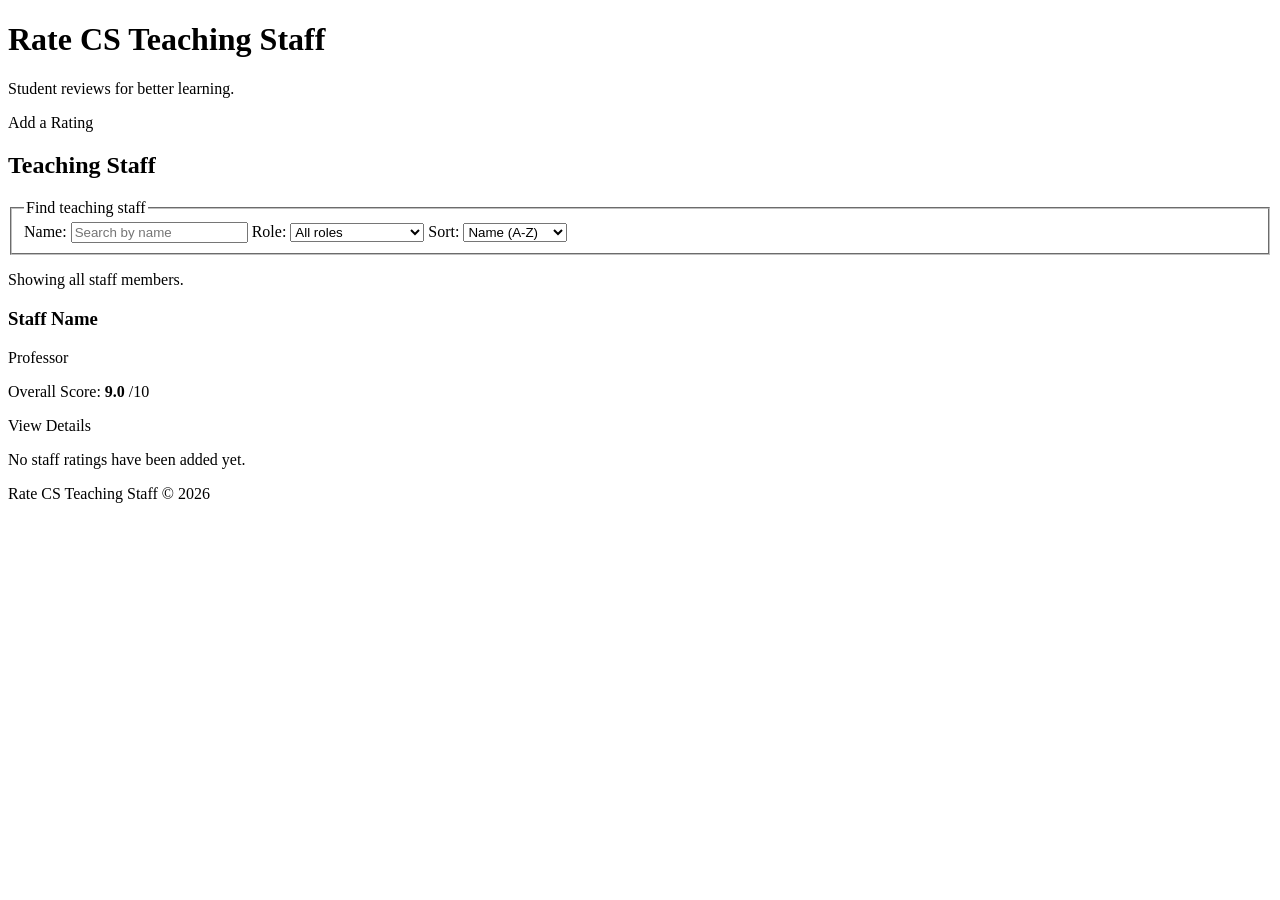
<file: src/main/resources/templates/index.html>
<!--the index (home) html page
    with proper thymeleaf templating-->

<!DOCTYPE html>
<html lang="en" xmlns:th="http://www.thymeleaf.org">
<head>
    <meta charset="UTF-8">
    <meta name="viewport" content="width=device-width, initial-scale=1.0">
    <title>Rate CS Teaching Staff</title>

    <link rel="stylesheet" th:href="@{/css/style.css}">
    <script th:src="@{/js/script.js}" defer></script>
</head>
<body>
    <header>
        <h1>Rate CS Teaching Staff</h1>
        <p>Student reviews for better learning.</p>
        <a th:href="@{/ratings/create}" class="add-button">Add a Rating</a>
    </header>

    <main id="mainpart">
        <h2>Teaching Staff</h2>

        <!-- Search and filters -->
        <fieldset>
            <legend>Find teaching staff</legend>

            <label for="search">Name:</label>
            <input type="text" id="search" placeholder="Search by name">

            <label for="role">Role:</label>
            <select id="role">
                <option value="ALL">All roles</option>
                <option value="PROF">Professor</option>
                <option value="TA">Teaching Assistant</option>
                <option value="INSTRUCTOR">Instructor</option>
                <option value="STAFF">Staff</option>
            </select>

            <label for="sort">Sort:</label>
            <select id="sort">
                <option value="name">Name (A-Z)</option>
                <option value="high">Highest score</option>
                <option value="low">Lowest score</option>
            </select>
        </fieldset>

        <p id="results">Showing all staff members.</p>

        <!-- Staff cards are added by JavaScript -->
        <div id="staff-list">
            <article class="staff-card" th:each="rating : ${ratings}">
                <h3 th:text="${rating.name}">Staff Name</h3>

                <p class="role"
                th:text="${rating.roleType}">
                    Professor
                </p>

                <p>
                    Overall Score:
                    <strong
                        th:text="${#numbers.formatDecimal((rating.clarity + rating.niceness + rating.knowledgeableScore) / 3.0, 1, 1)}">
                        9.0
                    </strong>/10
                </p>

                <a class="details-button"
                th:href="@{/ratings/{id}(id=${rating.id})}">
                    View Details
                </a>
            </article>
        </div>

        <p th:if="${#lists.isEmpty(ratings)}" id="empty-database">
            No staff ratings have been added yet.
        </p>

        <p id="message" hidden>
            No staff members found.
        </p>
    </main>

    <footer>
        <p>Rate CS Teaching Staff &copy; 2026</p>
    </footer>
</body>
</html>
</file>
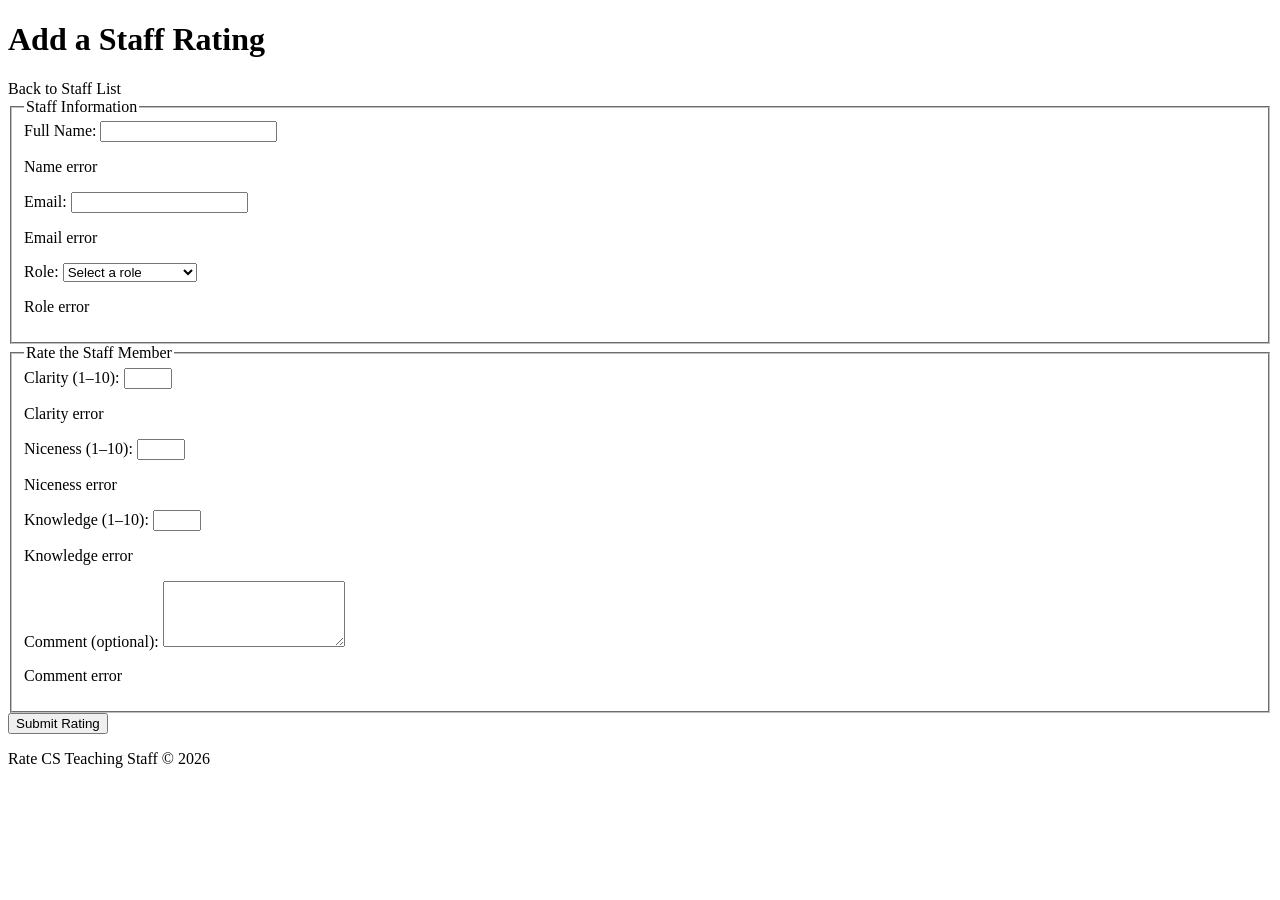
<file: src/main/resources/templates/create.html>
<!--the create html page
    with proper thymeleaf templating-->

<!DOCTYPE html>
<html lang="en" xmlns:th="http://www.thymeleaf.org">
<head>
    <meta charset="UTF-8">
    <meta name="viewport" content="width=device-width, initial-scale=1.0">
    <title>Add Rating - Rate CS</title>
    <link rel="stylesheet" th:href="@{/css/style.css}">
    <script th:src="@{/js/script.js}" defer></script>
</head>
<body>
    <header>
        <h1>Add a Staff Rating</h1>
        <a th:href="@{/}" class="add-button">Back to Staff List</a>
    </header>

    <main id="mainpart">
        <form th:action="@{/ratings}" th:object="${rating}" method="post" novalidate>
            <fieldset>
                <legend>Staff Information</legend>

                <label for="name">Full Name:</label>
                <input type="text" id="name" th:field="*{name}" maxlength="100" required>

                <p class="field-error" th:if="${#fields.hasErrors('name')}" th:errors="*{name}">
                    Name error
                </p>

                <label for="email">Email:</label>
                <input type="email" id="email" th:field="*{email}" maxlength="254" required>

                <p class="field-error" th:if="${#fields.hasErrors('email')}" th:errors="*{email}">
                    Email error
                </p>

                <label for="roleType">Role:</label>
                <select id="roleType" th:field="*{roleType}" required>
                    <option value="">Select a role</option>
                    <option value="TA">Teaching Assistant</option>
                    <option value="PROF">Professor</option>
                    <option value="INSTRUCTOR">Instructor</option>
                    <option value="STAFF">Staff</option>
                </select>

                <p class="field-error" id="roleType-error"
                th:if="${#fields.hasErrors('roleType')}"
                th:errors="*{roleType}">
                    Role error
                </p>
            </fieldset>

            <fieldset>
                <legend>Rate the Staff Member</legend>

                <label for="clarity">Clarity (1–10):</label>
                <input type="number" id="clarity" th:field="*{clarity}"
                    min="1" max="10" step="1" required>

                <p class="field-error"
                th:if="${#fields.hasErrors('clarity')}"
                th:errors="*{clarity}">
                    Clarity error
                </p>


                <label for="niceness">Niceness (1–10):</label>
                <input type="number" id="niceness" th:field="*{niceness}"
                    min="1" max="10" step="1" required>

                <p class="field-error"
                th:if="${#fields.hasErrors('niceness')}"
                th:errors="*{niceness}">
                    Niceness error
                </p>

                <label for="knowledgeableScore">Knowledge (1–10):</label>
                <input type="number" id="knowledgeableScore"
                    th:field="*{knowledgeableScore}"
                    min="1" max="10" step="1" required>

                <p class="field-error"
                th:if="${#fields.hasErrors('knowledgeableScore')}"
                th:errors="*{knowledgeableScore}">
                    Knowledge error
                </p>

                <label for="comment">Comment (optional):</label>
                <textarea id="comment" th:field="*{comment}"
                        maxlength="1000" rows="4"></textarea>

                <p class="field-error"
                th:if="${#fields.hasErrors('comment')}"
                th:errors="*{comment}">
                    Comment error
                </p>
            </fieldset>

            <button type="submit" class="details-button">
                Submit Rating
            </button>

            <p id="form-message" hidden></p>
        </form>
    </main>

    <footer>
        <p>Rate CS Teaching Staff &copy; 2026</p>
    </footer>
</body>
</html>
</file>
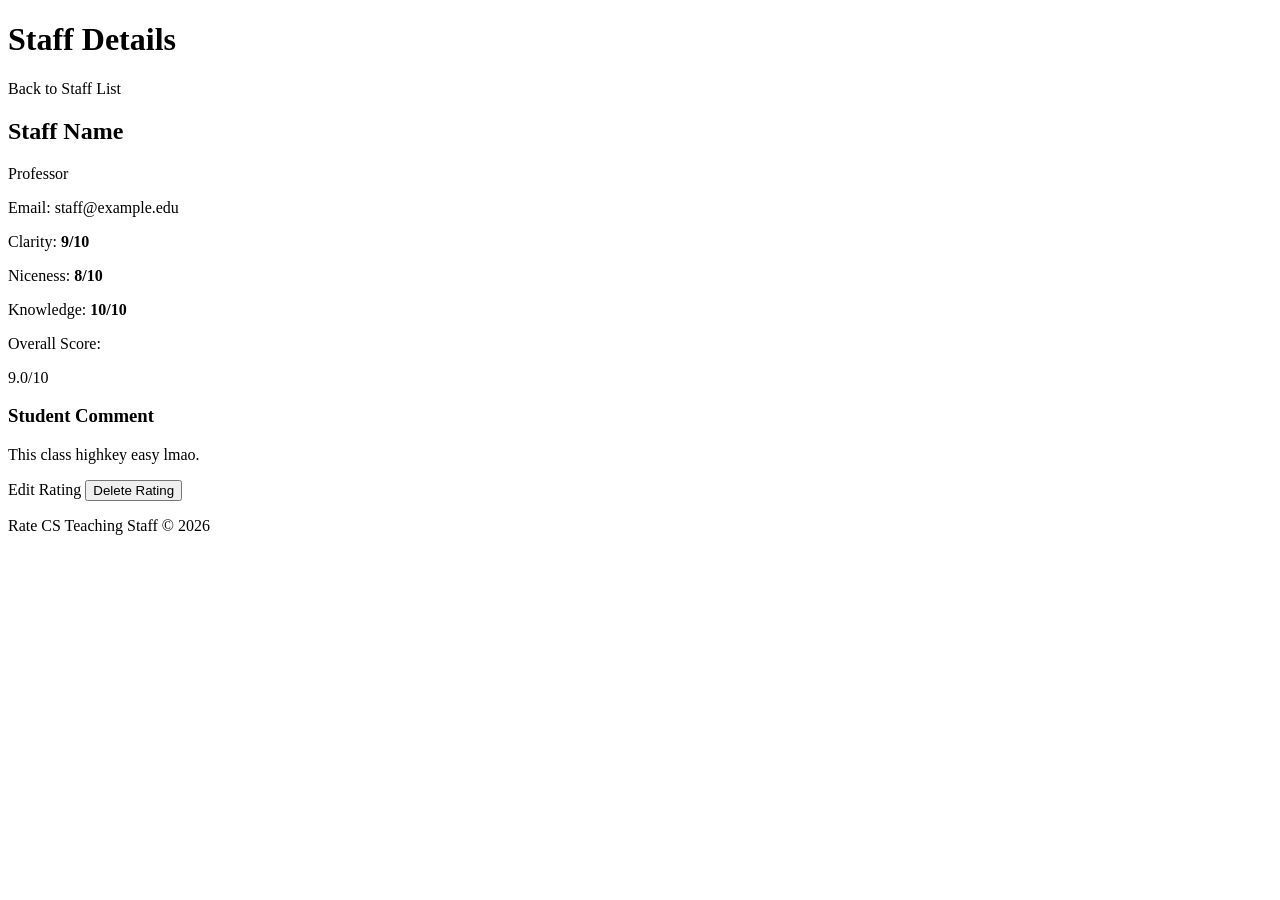
<file: src/main/resources/templates/detail.html>
<!--the detail (information) html page
    viewed whe you click on view score
    with proper thymeleaf templating-->

<!DOCTYPE html>
<html lang="en" xmlns:th="http://www.thymeleaf.org">
<head>
    <meta charset="UTF-8">
    <meta name="viewport" content="width=device-width, initial-scale=1.0">
    <title>Staff Details - Rate CS</title>
    <link rel="stylesheet" th:href="@{/css/style.css}">
    <script th:src="@{/js/script.js}" defer></script>
</head>
<body>
    <header>
        <h1>Staff Details</h1>
        <a th:href="@{/}" class="add-button">Back to Staff List</a>
    </header>

    <main id="mainpart">
        <div class="staff-card">
            <h2 th:text="${rating.name}">Staff Name</h2>

            <p class="role" th:text="${profile.displayTitle()}">
                Professor
            </p>

            <p> Email:
                <span th:text="${rating.email}">staff@example.edu</span>
            </p>

            <p>
                Clarity:
                <strong th:text="${rating.clarity + '/10'}">9/10</strong>
            </p>

            <p>
                Niceness:
                <strong th:text="${rating.niceness + '/10'}">8/10</strong>
            </p>

            <p>
                Knowledge:
                <strong th:text="${rating.knowledgeableScore + '/10'}">10/10</strong>
            </p>

            <p>Overall Score:</p>

            <p class="score"
            th:text="${#numbers.formatDecimal((rating.clarity + rating.niceness + rating.knowledgeableScore) / 3.0, 1, 1) + '/10'}">
                9.0/10
            </p>

            <h3>Student Comment</h3>

            <p th:text="${rating.comment ?: 'No comment provided.'}">
                This class highkey easy lmao.
            </p>

            <a th:href="@{/ratings/{id}/edit(id=${rating.id})}" class="details-button">Edit Rating</a>
            <form th:action="@{/ratings/{id}/delete(id=${rating.id})}"
                method="post"
                style="display: inline;"
                onsubmit=" return confirm('Are you sure you want to delete this rating?');">

                <button type="submit" class="details-button">
                    Delete Rating
                </button>
            </form>
        </div>
    </main>

    <footer>
        <p>Rate CS Teaching Staff &copy; 2026</p>
    </footer>
</body>
</html>
</file>
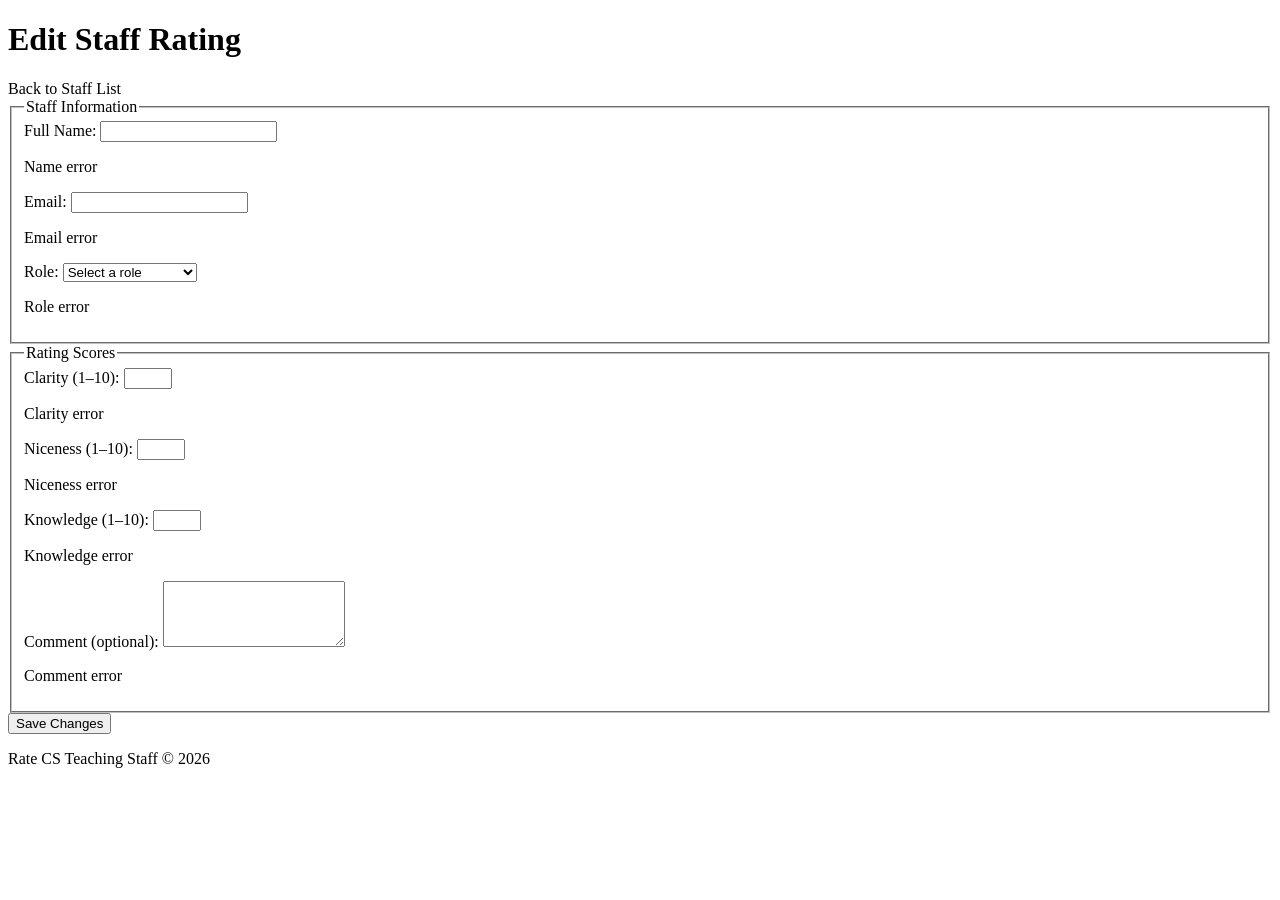
<file: src/main/resources/templates/edit.html>
<!--the edit html page
    with proper thymeleaf templating-->

<!DOCTYPE html>
<html lang="en" xmlns:th="http://www.thymeleaf.org">
<head>
    <meta charset="UTF-8">
    <meta name="viewport" content="width=device-width, initial-scale=1.0">
    <title>Edit Rating - Rate CS</title>
    <link rel="stylesheet" th:href="@{/css/style.css}">
    <script th:src="@{/js/script.js}" defer></script>
</head>
<body>
    <header>
        <h1>Edit Staff Rating</h1>
        <a th:href="@{/ratings/{id}(id=${rating.id})}" class="add-button">Back to Staff List</a>
    </header>

    <main id="mainpart">
        <form th:action="@{/ratings/{id}(id=${rating.id})}" th:object="${rating}" method="post" novalidate>
            <fieldset>
                <legend>Staff Information</legend>

                <label for="name">Full Name:</label>
                <input type="text" id="name" th:field="*{name}" maxlength="100" required>

                <p class="field-error" th:if="${#fields.hasErrors('name')}" th:errors="*{name}">
                    Name error
                </p>

                <label for="email">Email:</label>
                <input type="email" id="email" th:field="*{email}" maxlength="254" required>

                <p class="field-error" th:if="${#fields.hasErrors('email')}" th:errors="*{email}">
                    Email error
                </p>

                <label for="roleType">Role:</label>
                <select id="roleType" th:field="*{roleType}" required>
                    <option value="">Select a role</option>
                    <option value="TA">Teaching Assistant</option>
                    <option value="PROF">Professor</option>
                    <option value="INSTRUCTOR">Instructor</option>
                    <option value="STAFF">Staff</option>
                </select>

                <p class="field-error" id="roleType-error"
                th:if="${#fields.hasErrors('roleType')}"
                th:errors="*{roleType}">
                    Role error
                </p>
            </fieldset>

            <fieldset>
                <legend>Rating Scores</legend>

                <label for="clarity">Clarity (1–10):</label>
                <input type="number" id="clarity" th:field="*{clarity}"
                    min="1" max="10" step="1" required>

                <p class="field-error"
                th:if="${#fields.hasErrors('clarity')}"
                th:errors="*{clarity}">
                    Clarity error
                </p>


                <label for="niceness">Niceness (1–10):</label>
                <input type="number" id="niceness" th:field="*{niceness}"
                    min="1" max="10" step="1" required>

                <p class="field-error"
                th:if="${#fields.hasErrors('niceness')}"
                th:errors="*{niceness}">
                    Niceness error
                </p>

                <label for="knowledgeableScore">Knowledge (1–10):</label>
                <input type="number" id="knowledgeableScore"
                    th:field="*{knowledgeableScore}"
                    min="1" max="10" step="1" required>

                <p class="field-error"
                th:if="${#fields.hasErrors('knowledgeableScore')}"
                th:errors="*{knowledgeableScore}">
                    Knowledge error
                </p>

                <label for="comment">Comment (optional):</label>
                <textarea id="comment" th:field="*{comment}"
                        maxlength="1000" rows="4"></textarea>

                <p class="field-error"
                th:if="${#fields.hasErrors('comment')}"
                th:errors="*{comment}">
                    Comment error
                </p>
            </fieldset>

            <button type="submit" class="details-button">
                Save Changes
            </button>

            <p id="form-message" hidden></p>
        </form>
    </main>

    <footer>
        <p>Rate CS Teaching Staff &copy; 2026</p>
    </footer>
</body>
</html>
</file>
